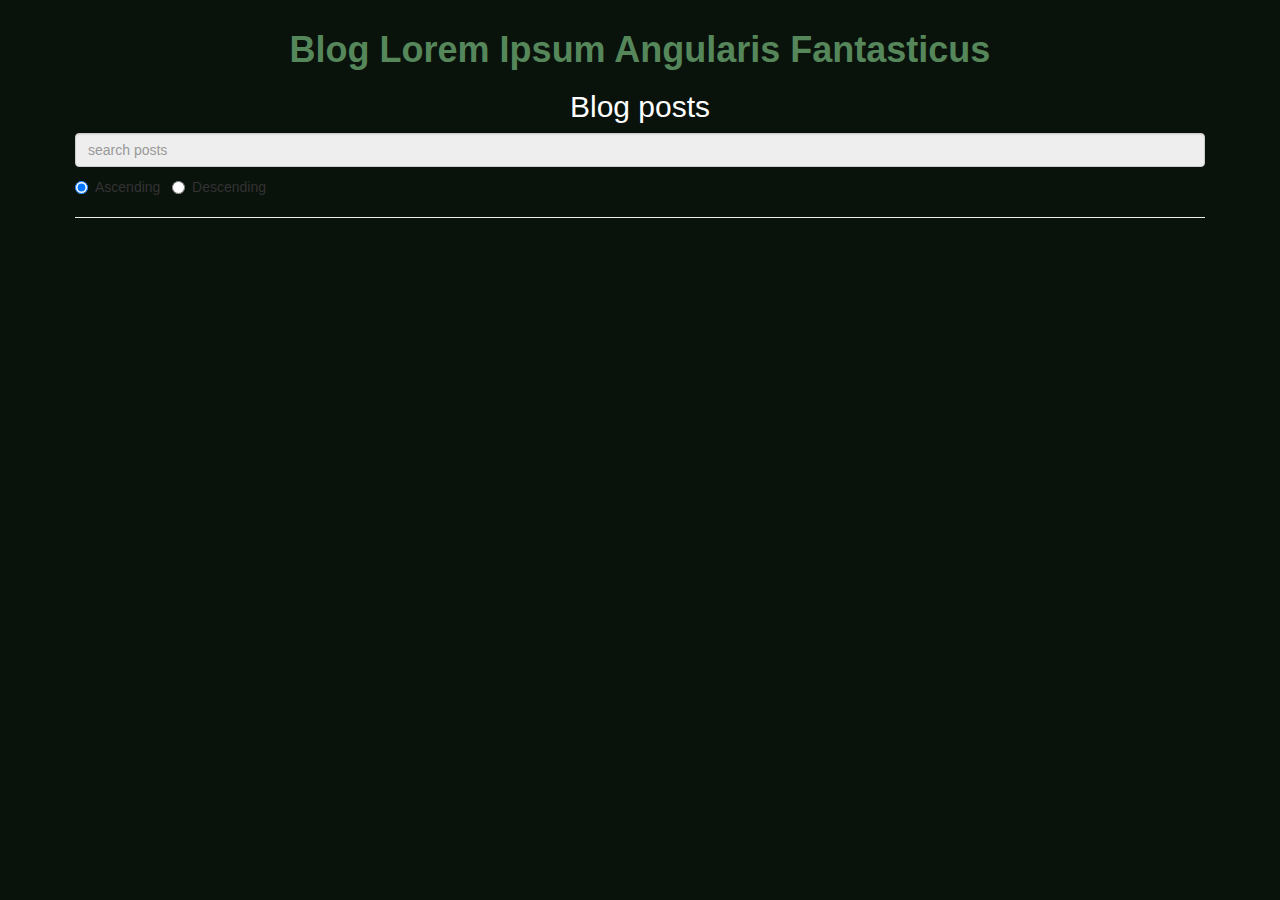
<file: eduweb-w3ex3/index.html>
<!DOCTYPE html>
<html lang="en" ng-app="blog">
<head>
	<meta charset="UTF-8">
	<title>AngularBlog</title>
	<link rel="stylesheet" href="bootstrap/css/bootstrap.min.css">
	<link rel="stylesheet" href="css/style.css">
</head>
<body ng-cloak>
	<div class="container">
		<h1><strong>Blog Lorem Ipsum Angularis Fantasticus</strong></h1>

		<div ng-view></div>
	</div>
	
	<script type="text/javascript" src="js/jquery.min.js"></script>
	<script type="text/javascript" src="bootstrap/js/bootstrap.min.js"></script>
	<script type="text/javascript" src="js/angular.min.js"></script>
	<script type="text/javascript" src="js/angular-route.min.js"></script>
	<script type="text/javascript" src="js/app.js"></script>
	<script type="text/javascript" src="js/controllers.js"></script>
	<script type="text/javascript" src="js/services.js"></script>
</body>
</html>
</file>
<file: eduweb-w3ex3/css/style.css>
* {
	margin: 0;
	padding: 0;
}
body {
	background-color:#0A120C;
}
a {
	color:inherit;
}
a:hover,
a:focus {
	text-decoration: underline;
	color: inherit;
}
[ng\:cloak], [ng-cloak], [data-ng-cloak], [x-ng-cloak], .ng-cloak, .x-ng-cloak {
	display: none !important;
}
.container {
	padding: 10px 20px 50px;
}
.container h1 {
	text-align: center;
}
h1 {
	color: #55875B;
}
h2 {
	color: #ffffff;
}
.post {
	border: solid 1px rgba(0,0,0,0.2);
	padding: 10px;
	margin-bottom: 10px;
	border-radius: 4px;
	background-color: rgba(0,0,0,0.4);
	color: #eee;
}
.loader {
	margin-top: 10px;
}
.entry-content {
	font-size: 18px;
	color: #55875B;
}
</file>
